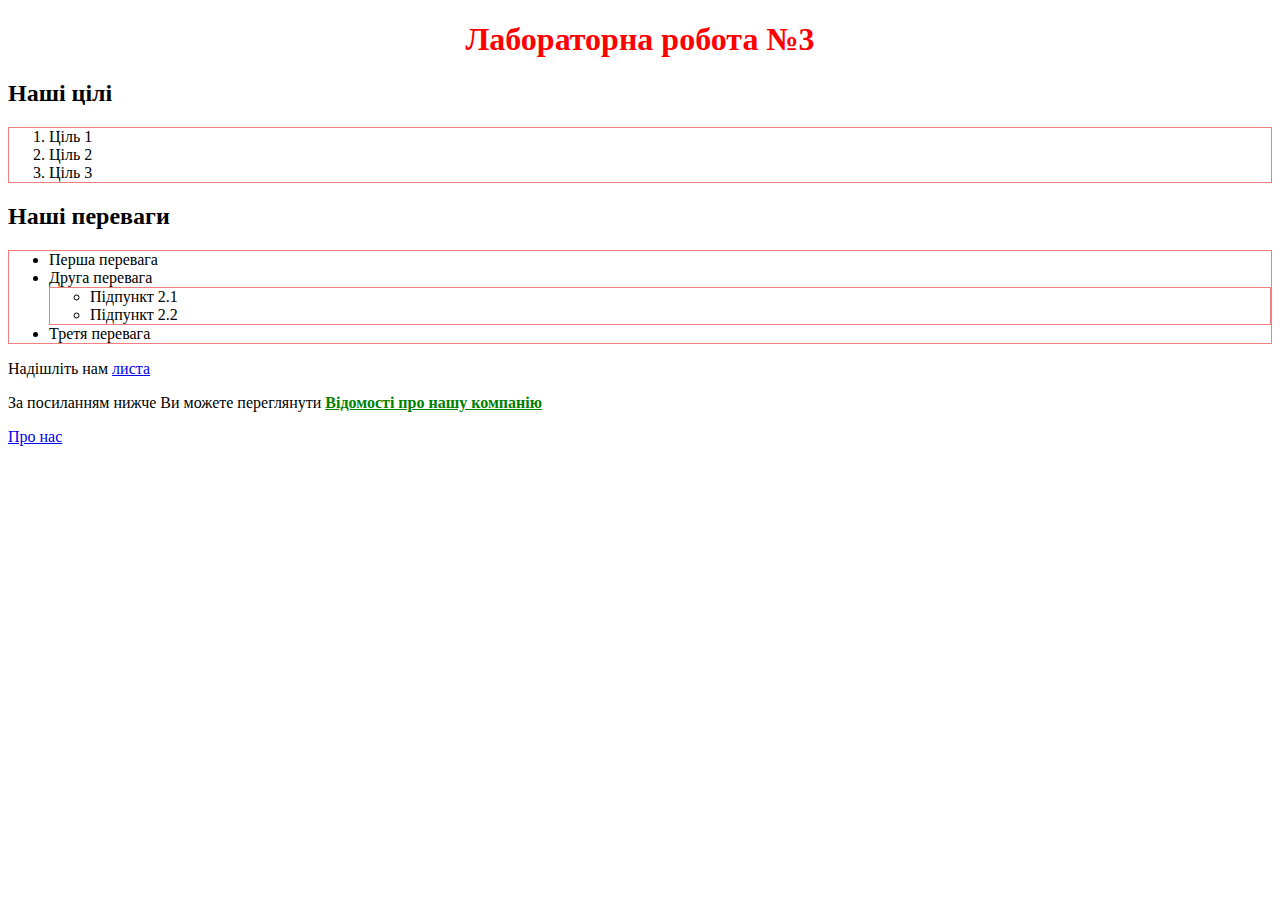
<file: Lab-3/index.html>
<!DOCTYPE html>
<html lang=uk-ua>
  <head>
    <meta charset=utf-8>
    <title>Лаб. №3: головна</title>
    <link rel="icon" type="images/png" sizes="16x16" href="images/banners/sword.png">
    <link rel="stylesheet" href="styles/styles.css">
    <script src="scripts/app.js" defer></script>
    <meta name="viewport" content="width=device-width, initial-scale=1">
  </head>
  <body>
    <h1>Лабораторна робота №3</h1>
    <h2>Наші цілі</h2>
    <ol>
    <li>
      Ціль 1
    </li>
    <li>
      Ціль 2
    </li>
    <li>
      Ціль 3
    </li>
    </ol>
    <h2>Наші переваги</h2>
    <ul>
      <li>Перша перевага</li>
      <li>Друга перевага</li>
      <ul>
      <li>Підпункт 2.1</li>
      <li>Підпункт 2.2</li>
    </ul>
      <li>Третя перевага</li>
    </ul>
    <p>Надішліть нам <a href="mailto:kucheinyk.stepan@student.uzhnu.edu.ua">листа</a></p>
    <p>За посиланням нижче Ви можете переглянути <b> Відомості про нашу компанію</b></p>
    <a href="pages/about.html">Про нас</a>

    
    
  </body>
</html>
</file>
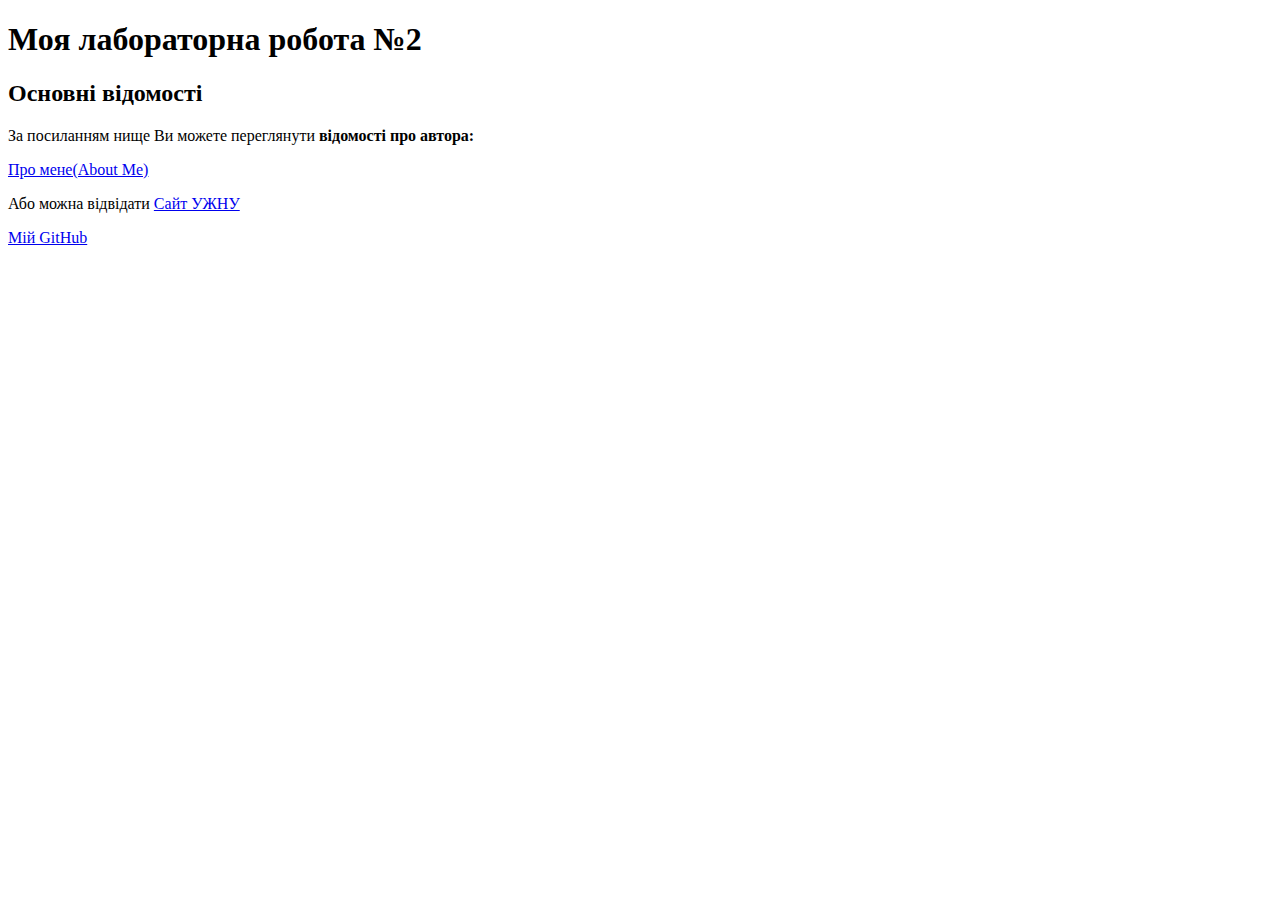
<file: Lab2_HTML/index.html>
<!DOCTYPE html>
<html lang="en">
<head>
    <meta charset="UTF-8">
    <meta name="viewport" content="width=device-width, initial-scale=1.0">
    <title>Лабораторна робота №2:головна сторінка</title>
    <link rel="stylesheet" href="S.css">
</head>
<body>
    <div class = "Index">
        <h1>Моя лабораторна робота №2</h1>
    <h2>Основні відомості</h2>
    <p>За посиланням нище Ви можете переглянути <b>відомості про автора:</b></p>
    <a href="author.html">Про мене(About Me)</a>
    <p>Або можна відвідати <a href="https://www.uzhnu.edu.ua">Сайт УЖНУ</a></p>
    
    </div>
    <a href="https://github.com/StepanKuchejnyk">Мій GitHub</a>
    
</body>
</html>
</file>
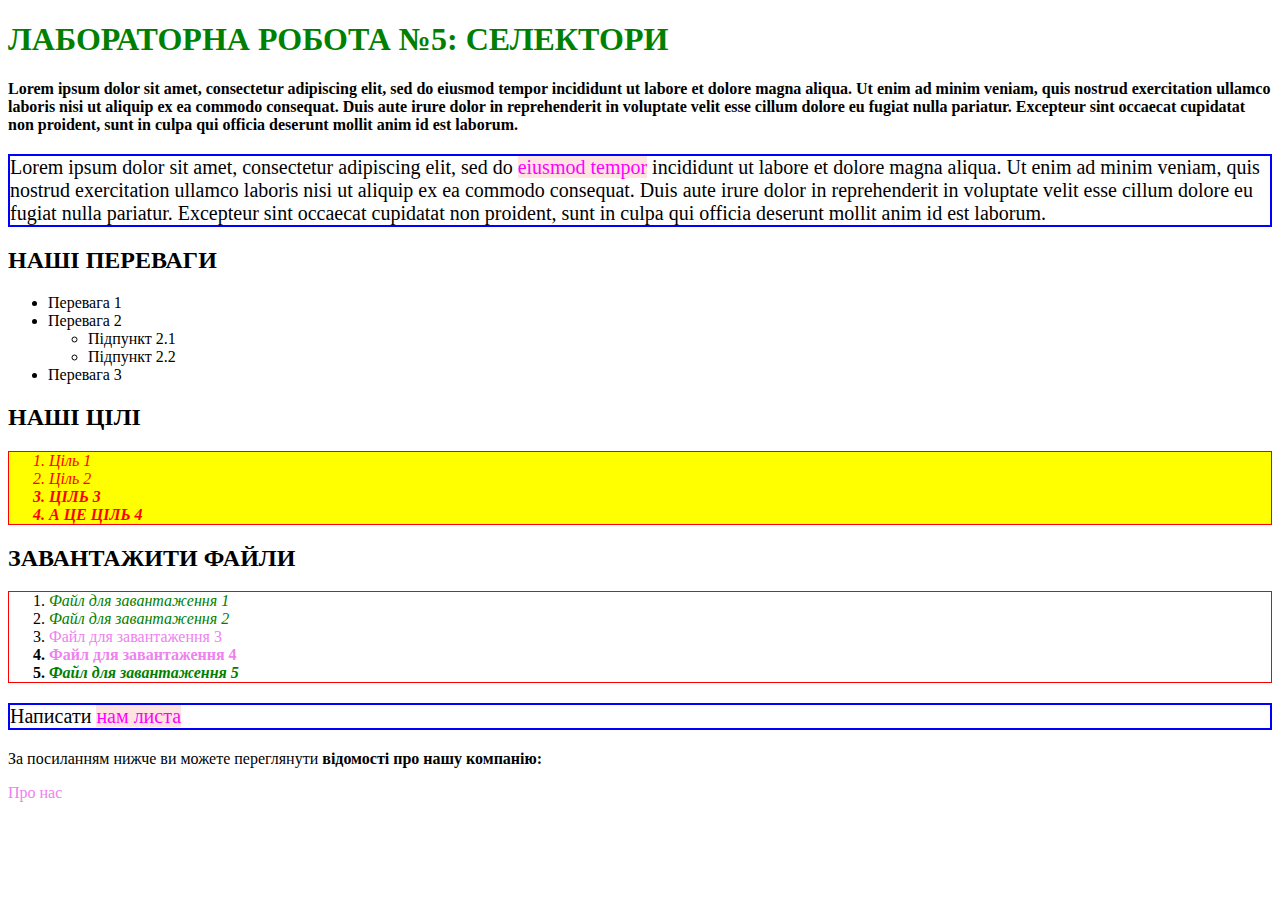
<file: Lab_5/lab5.html>
<!DOCTYPE html>
<html lang="en">
<head>
    <meta charset="UTF-8">
    <meta name="viewport" content="width=device-width, initial-scale=1.0">
    <link rel="stylesheet" href="style.css">
    <title>Document</title>
</head>
<body>
    <h1 class = "main_text" id = "text"> Лабораторна робота №5: селектори</h1>
<p>Lorem ipsum dolor sit amet, consectetur adipiscing elit, sed do eiusmod tempor incididunt ut labore et dolore magna aliqua. Ut enim ad minim veniam, quis nostrud exercitation ullamco laboris nisi ut aliquip ex ea commodo consequat. Duis aute irure dolor in reprehenderit in voluptate velit esse cillum dolore eu fugiat nulla pariatur. Excepteur sint occaecat cupidatat non proident, sunt in culpa qui officia deserunt mollit anim id est laborum. </p>
<p class = "right">Lorem ipsum dolor sit amet, consectetur adipiscing elit, sed do <a href="link.html">eiusmod tempor</a> incididunt ut labore et dolore magna aliqua. Ut enim ad minim veniam, quis nostrud exercitation ullamco laboris nisi ut aliquip ex ea commodo consequat. Duis aute irure dolor in reprehenderit in voluptate velit esse cillum dolore eu fugiat nulla pariatur. Excepteur sint occaecat cupidatat non proident, sunt in culpa qui officia deserunt mollit anim id est laborum.</p>

<h2>Наші переваги</h2>
<ul>
  <li>Перевага 1</li>
  <li>Перевага 2
    <ul>
      <li>Підпункт 2.1</li>
      <li>Підпункт 2.2</li>
    </ul>
  </li>
  <li>Перевага 3</li>
</ul>

<h2>Наші цілі</h2>
<ol class = "goals">
  <li class="list__item1">Ціль 1</li>
  <li class="list__item2">Ціль 2</li>
  <li class="bold">Ціль 3</li>
  <li class="bold">А це ціль 4</li>
</ol> 

<h2>Завантажити файли</h2>
<ol class = "file_input">
  <li class = "pdf"><a href="file1.pdf">Файл для завантаження 1</a></li>
  <li><a href="file2.pdf">Файл для завантаження 2</a></li>
  <li><a href="file3.docx">Файл для завантаження 3</a></li>
  <li><a href="file4.docx">Файл для завантаження 4</a></li>
  <li><a href="file5.pdf">Файл для завантаження 5</a></li>
</ol>

<p class = "right">Написати <a href="mailto:student@student.uzhnu.edu.ua">нам листа</a></p>
<p>За посиланням нижче ви можете переглянути <strong>відомості про нашу компанію:</strong></p>
<a href="about.html">Про нас</a>
    
</body>
</html>
</file>
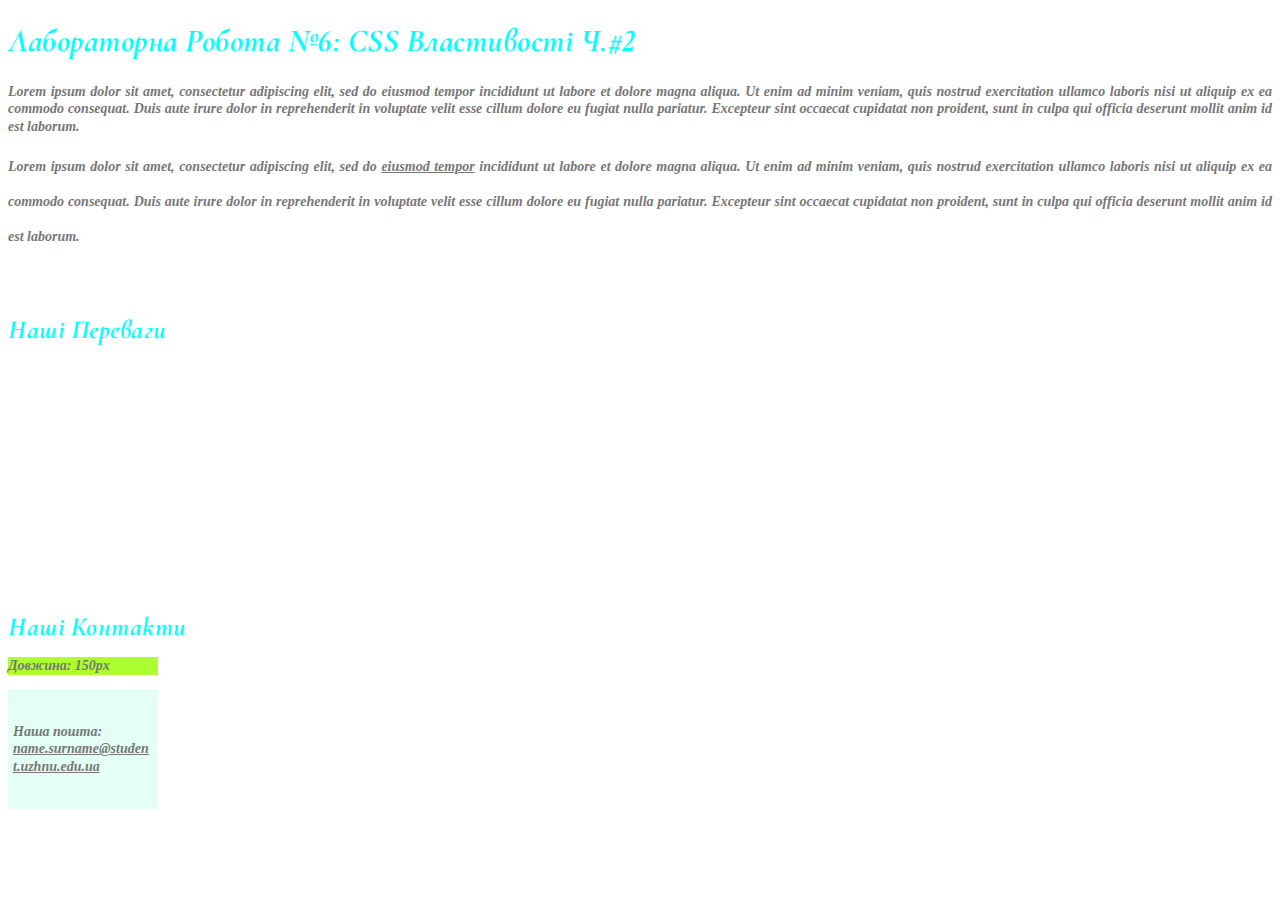
<file: Lab_6/lab_6.html>
<!DOCTYPE html>
<html lang="en">
<head>
    <meta charset="UTF-8">
    <meta name="viewport" content="width=device-width, initial-scale=1.0">
    <title>Лабораторна робота №6</title>
    <link href="https://fonts.googleapis.com/css2?family=Cormorant+Infant:wght@700&display=swap" rel="stylesheet">
    <link rel="stylesheet" href="style.css">
</head>
<body>
    <h1>Лабораторна робота №6: CSS властивості ч.#2</h1>
    <p class = "abb"> Lorem ipsum dolor sit amet, consectetur adipiscing elit, sed do eiusmod tempor incididunt ut labore et dolore magna aliqua. Ut enim ad minim veniam, quis nostrud exercitation ullamco laboris nisi ut aliquip ex ea commodo consequat. Duis aute irure dolor in reprehenderit in voluptate velit esse cillum dolore eu fugiat nulla pariatur. Excepteur sint occaecat cupidatat non proident, sunt in culpa qui officia deserunt mollit anim id est laborum.</p>
    <p class="double-line">Lorem ipsum dolor sit amet, consectetur adipiscing elit, sed do <a href="link.html">eiusmod tempor</a> incididunt ut labore et dolore magna aliqua. Ut enim ad minim veniam, quis nostrud exercitation ullamco laboris nisi ut aliquip ex ea commodo consequat. Duis aute irure dolor in reprehenderit in voluptate velit esse cillum dolore eu fugiat nulla pariatur. Excepteur sint occaecat cupidatat non proident, sunt in culpa qui officia deserunt mollit anim id est laborum.</p>
    <h2>Наші переваги</h2>
    <ul class="our-adv">
      <li>Перевага 1</li>
      <li>Перевага 2
        <ul>
          <li>Підпункт 2.1</li>
          <li>Підпункт 2.2</li>
        </ul>
      </li>
      <li>Перевага 3</li>
    </ul>
    
    <h2>Наші контакти</h2>
    <p class="ruler">Довжина: 150px</p>
    <div class = "mail-box">
      <p>Наша пошта:<a class="mail-text" href="mailto:name.surname@student.uzhnu.edu.ua">name.surname@student.uzhnu.edu.ua</a></p>
    </div>
  </body>
</html>
</file>
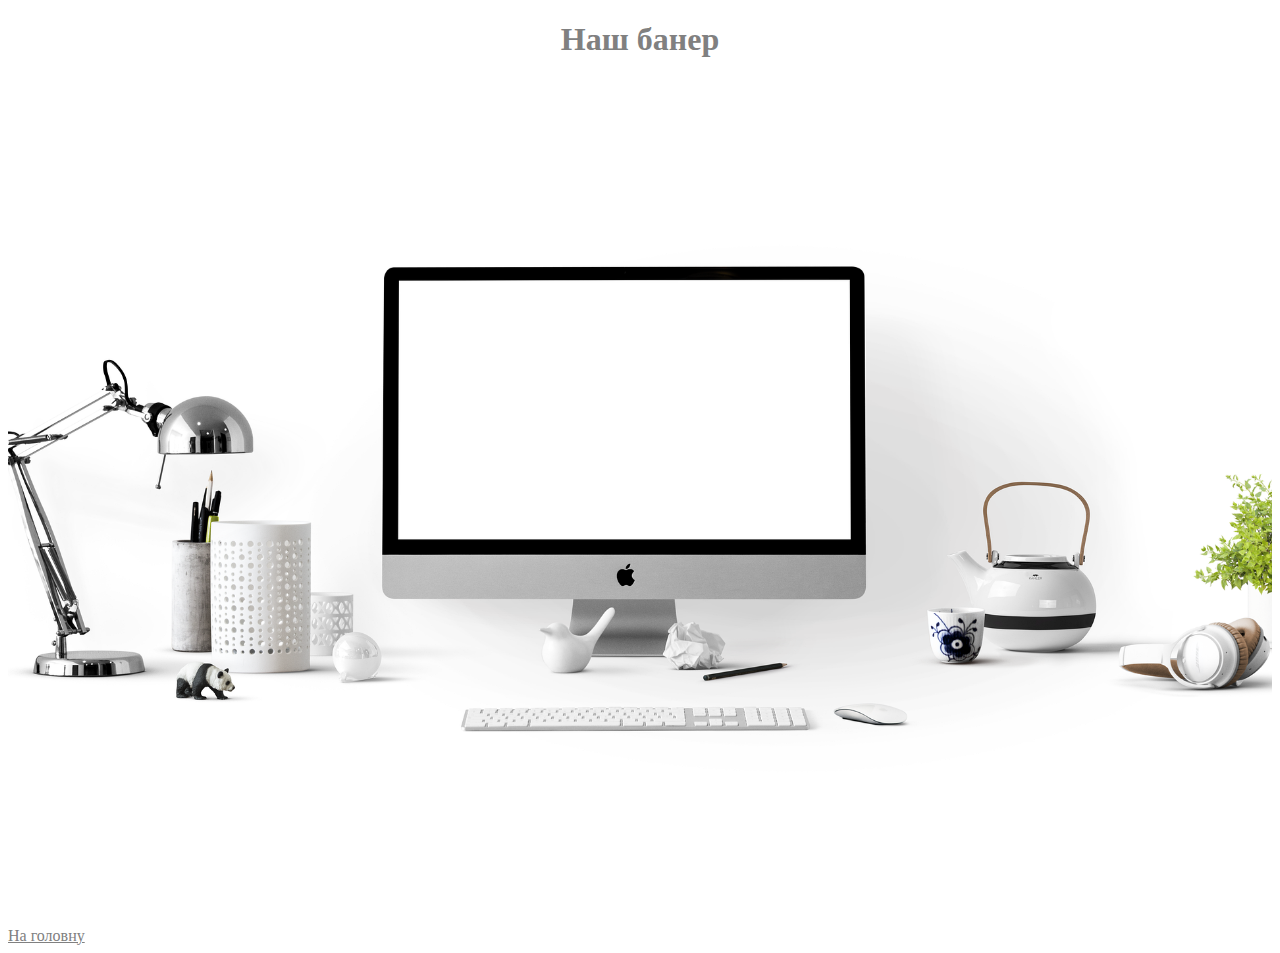
<file: Lab-3/pages/about.html>
<!DOCTYPE html>
<html lang="en">
<head>
    <meta charset="UTF-8">
    <meta name="viewport" content="width=device-width, initial-scale=1.0">
    <title>Лаб. №3: про нас</title>
    <link rel="stylesheet" href="../styles/styles.css">
</head>
<body>
    <h1 class="tu">Наш банер</h1>
    <img src="../images/banners/apple-1920.jpg" width="300">
    <a href="../index.html" class="N">На головну</a>
    
</body>
</html>
</file>
<file: Lab-3/styles/styles.css>
i, em, span, b, strong {
    color: green;
    text-decoration: underline;
}

ol, ul {
    border: 1px solid lightcoral;
}

img {
    width: 100%;
    max-width: 100%;
}

h1 { text-align: center;
     color: red}

.tu{
    text-align: center;
     color: grey;
}
.N {
    text-align: center;
    color: grey;

}
</file>
<file: Lab2_HTML/S.css>
*{
    font-family: 'Times New Roman', Times, serif;
  }
  
  .imagem{
    position: relative;
    overflow: hidden;
  }
  
  .boutMe{
    background-color: rgba(255, 255, 255, 0.6);
    text-align: center;
    box-shadow: 10px;
    margin-left: 600px;
    margin-right: 600px;
    border-radius: 15px;
    
  }
  
  .imagem {
    right: 0;
    position: absolute;
    top: 0;
    padding-top: 5px;
    padding-right: 5px;
  }
  
  .imgf{
    text-align: center;
  }
   
  .imgf img{
    border-radius: 10px;
    box-shadow: 10px;
  }
  
  .slider{
    width: 300px;
    height: 300px;
    overflow: hidden;
    border: 5px solid #fff;
    border-radius: 10px;
    left: 41.5%;
    top: 40%;
  }
  .middle{
    position: absolute;
  }
  
  .navigation{
    position: absolute;
    bottom: 16px;
    left: 50%;
    transform: translateX(-50%);
    display: flex;
  }
  
  .bar{
    height: 8px;
    width: 30px;
    margin: 6px;
    cursor: pointer;
    background: #ddd;
    opacity: .8;
    border-radius: 10px;
    transition: all .4s ease;
  }
  
  .bar:hover{
    opacity: 0.8;
    transform: scale(1.1);
  }
  
  input[name="r"] {
    position: absolute;
    visibility: hidden;
  }
  
  .slides{
    width: 400%;
    height: 100%;
    display: flex;
  }
  
  .slide{
    width: 25%;
    transition: all .3s ease;
  }
  
  .slide img{
    width: 100%;
    height: 100%;
  }
  
  #r1:checked ~ .s1{
    margin-left: 0%;
  }
  
  #r2:checked ~ .s1{
    margin-left: -25%;
  }
  
  #r3:checked ~ .s1{
    margin-left: -50%;
  }
  
  #r4:checked ~ .s1{
    margin-left: -75%;
  }
</file>
<file: Lab_5/style.css>
/* 1. додайте клас до h1 і зробіть весь текст для класу заглавними літерами (text-transform: uppercase) */
.main_text{
    text-transform: uppercase;
}


/* 2. придумайте назву класа для списку цілей і встановіть колір шрифту червоним у шістнадцятковому форматі */
/* 3. пунктам списку цілей за класом дайте колір заднього фону yellow і нахилений шрифт (font-style: italic)*/
.goals{
    color: #FF0000;
    font-style:italic;
    background-color: yellow;
    border: 1px solid #FF0000;
    

}
/* 4. для усіх впорядкованих списків задайте рамку 1px solid red */
.file_input{
    border: 1px solid #FF0000;
    
}

/* 5. задайте id (ідентифікатор) для заголовку першого рівня і встановіть на нього колір шрифта green */
#text{
    color: green;
}

/* 6. для всіх посилань на PDF-документи втсановити стиль: колір зелений і font-style: italic */
a[href$=".pdf"] {
    color: green;
    font-style: italic;
  }
/* 7. для всіх посилань втсановити колір шрифта violet та заберыть підкреслення (text-decoration: none).
   Питання: чому PDF-файли вже не підкреслені але все ж лишились зелені? */
a{
    color: violet;
    text-decoration: none;
}

/* 8. Встановіть всі заглавні літери (text-transform: uppercase) для усіх вкладнених списків другого рівня*/
h2{
    text-transform: uppercase;
}
/* 9. для всіх посилань що знаходяться всередині абзаців встановити колір шрифта magenta і задній фон кольору mistyrose */
p{
    a{
        color: magenta;
        background-color: mistyrose;

    }
}
/* 10. створити клас bold який буде будь-який текст перетворювати на жирний і застосувати його: 1) до двох останіх   пунктів цілей 2) до першого довгого абзацу (той що під основним заголовком).
  Питання: чому у нас одночасно і bold i italic?
*/
/* 11. для всіх тегів li з класом bold встановити всі заглавні літери */
.bold{
    
    font-weight: bold;
    text-transform: uppercase;
    
}
ol li:nth-last-child(2),
ol li:nth-last-child(1) {
  font-weight: bold;
}
h1+p{
    font-weight: bold;
}
/* 12. другий довгий абзац і передостанній "Написати нам листа" вирійвняйте по правому краю, додайте синю рамку навколо та встановіть розмір шрифта 20px */
.right{
    position:static;
    right: 0;
    background-color: white;
    border: 2px solid blue;
    font-size: 20px; 
}
</file>
<file: Lab_6/style.css>
*{
    font-family: serif;
    font-size: 14px;
    line-height: 1.25;
    color: #777;
   font-style: italic;
    font-weight: 800;
    box-sizing: border-box;
    
}

h1, h2 {
    font-family: 'Cormorant Infant', serif;
    color: aqua;
    letter-spacing: 0.5px;
    text-transform: capitalize;
}

h1 {
    font-size: 32px;
}

h2 {
    margin-top: 60px;
    margin-bottom: 0px;
    font-size: 26px;
}

.double-line {
    line-height: 2.50;
    
}
.ruler {
    width: 150px;
    background-color: greenyellow;
    position: static;
    
   }

.mail-box {
    width: 150px;
    background-color: #E3FFF6;
    border: 5px #C2E4C2;
    padding: 20px 5px;
    position: relative;
    word-break: break-all;
    
}
.mail-text{
    display: block;
}
p{
    text-align: justify;
}
.our-adv{
    background-image: url(http://picsum.photos/id/357/700/400?blur=5);
    padding-top: 30px;
    padding-bottom: 60px;
    background-repeat: no-repeat;
    background-size: cover;
   background-position: center center;
    
        li{
        color: #FFF;
        font-size: 16px;
    }

}
.our-adv img{


}
</file>
